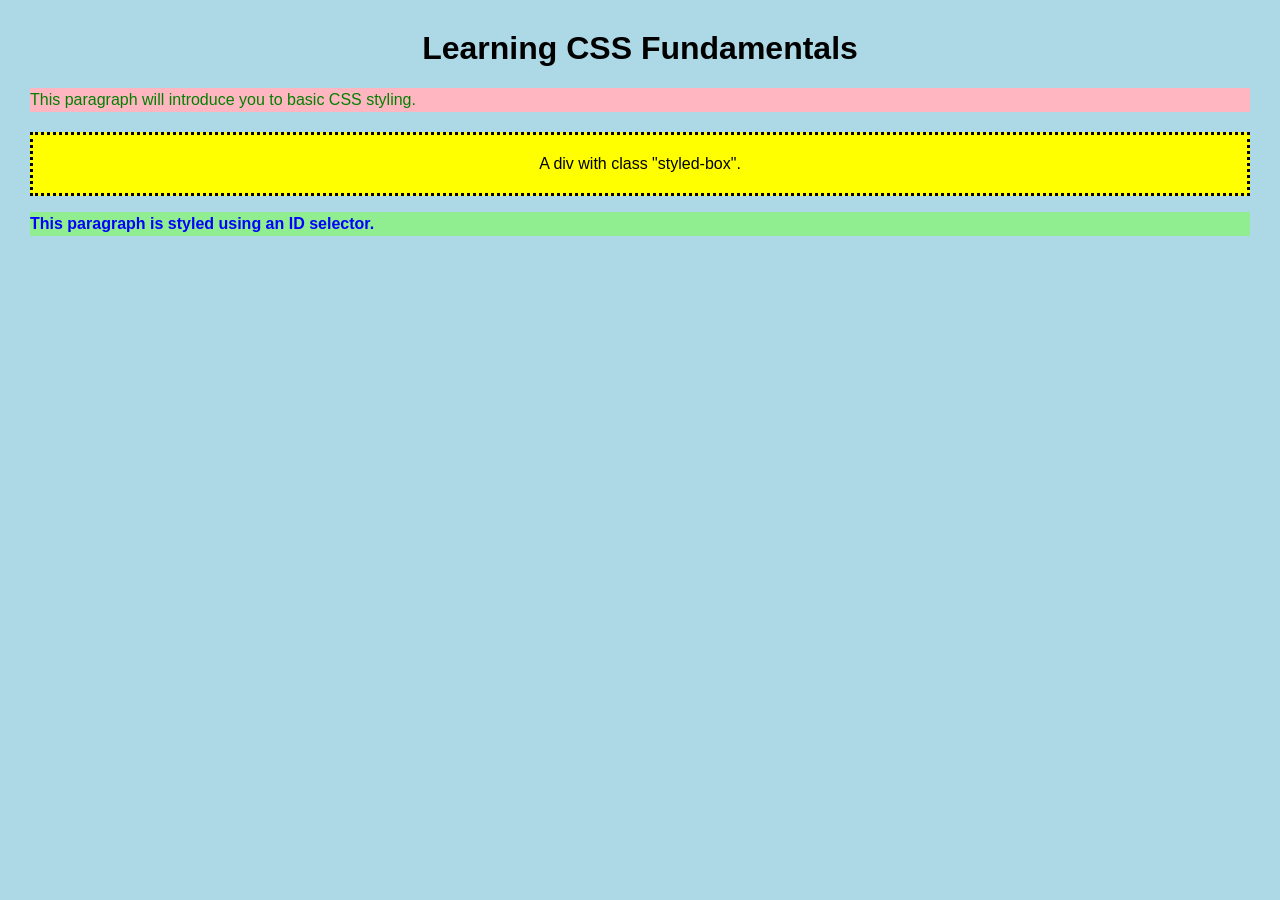
<file: css-lab-1/index.html>
<!DOCTYPE html>
<html lang="en">
<head>
 <meta charset="UTF-8">
 <meta name="viewport" content="width=device-width, initial-scale=1.0">
 <title>CSS Fundamentals</title>
 <link rel="stylesheet" href="styles.css">
</head>
<body>
 <h1>Learning CSS Fundamentals</h1>
 <p>This paragraph will introduce you to basic CSS styling.</p>
 <div class="styled-box">A div with class "styled-box".</div>
 <p id="unique-text">This paragraph is styled using an ID selector.</p>
</body>
</html>
</file>
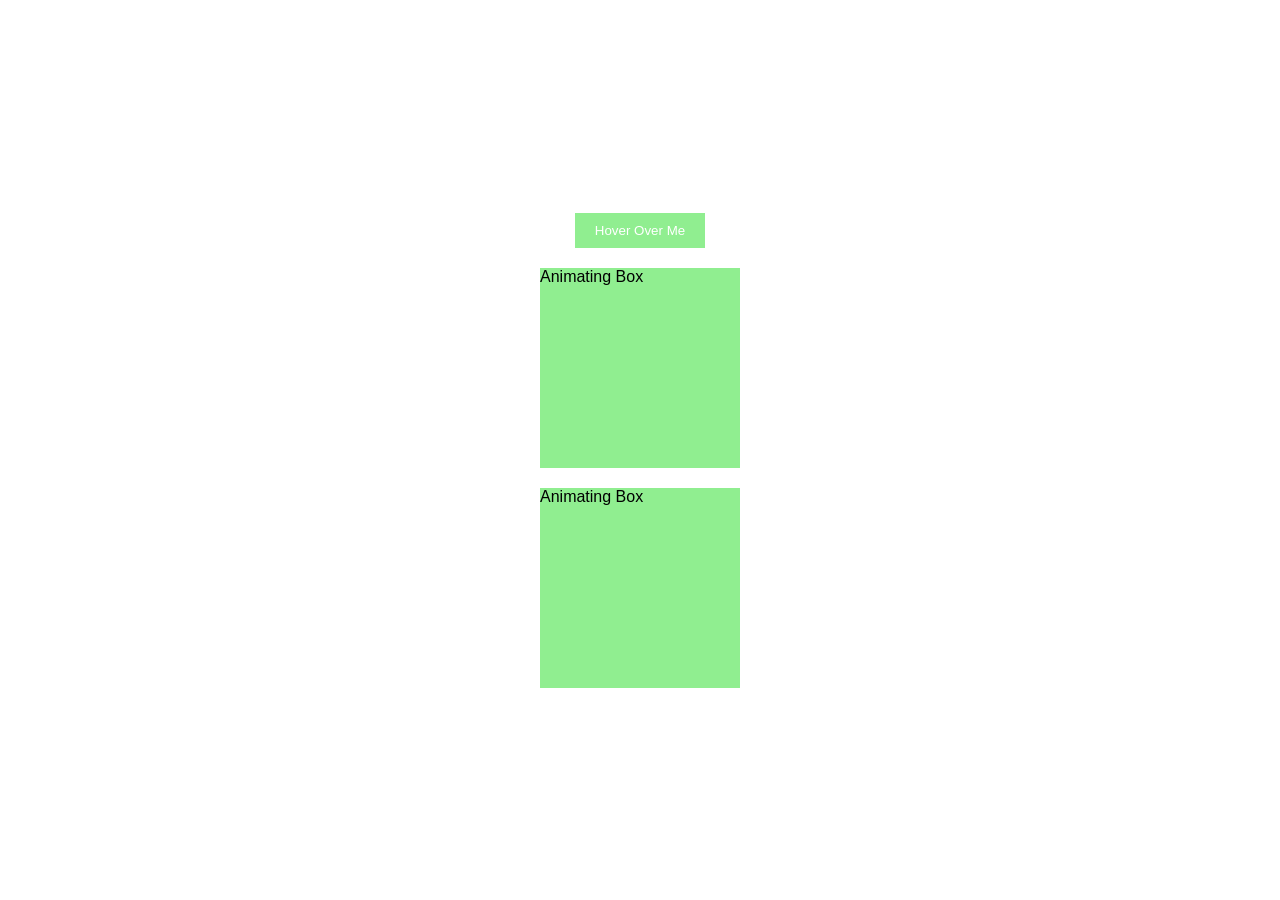
<file: enhancements.html>
<link rel="stylesheet" href="styles.css">
<!DOCTYPE html> 
<html lang="en"> 
<head> 
    <meta charset="UTF-8"> 
    <meta name="viewport" content="width=device-width, initial-scale=1.0"> 
    <title>CSS Enhancements Lab</title> 
    <link rel="stylesheet" href="enhancements.css"> 
</head> 
<body> 
    <button class="hover-button">Hover Over Me</button>   
    <div class="animation-box-1">Animating Box</div>
    <div class="animation-box-2">Animating Box</div> 
</body> 
</html>
</file>
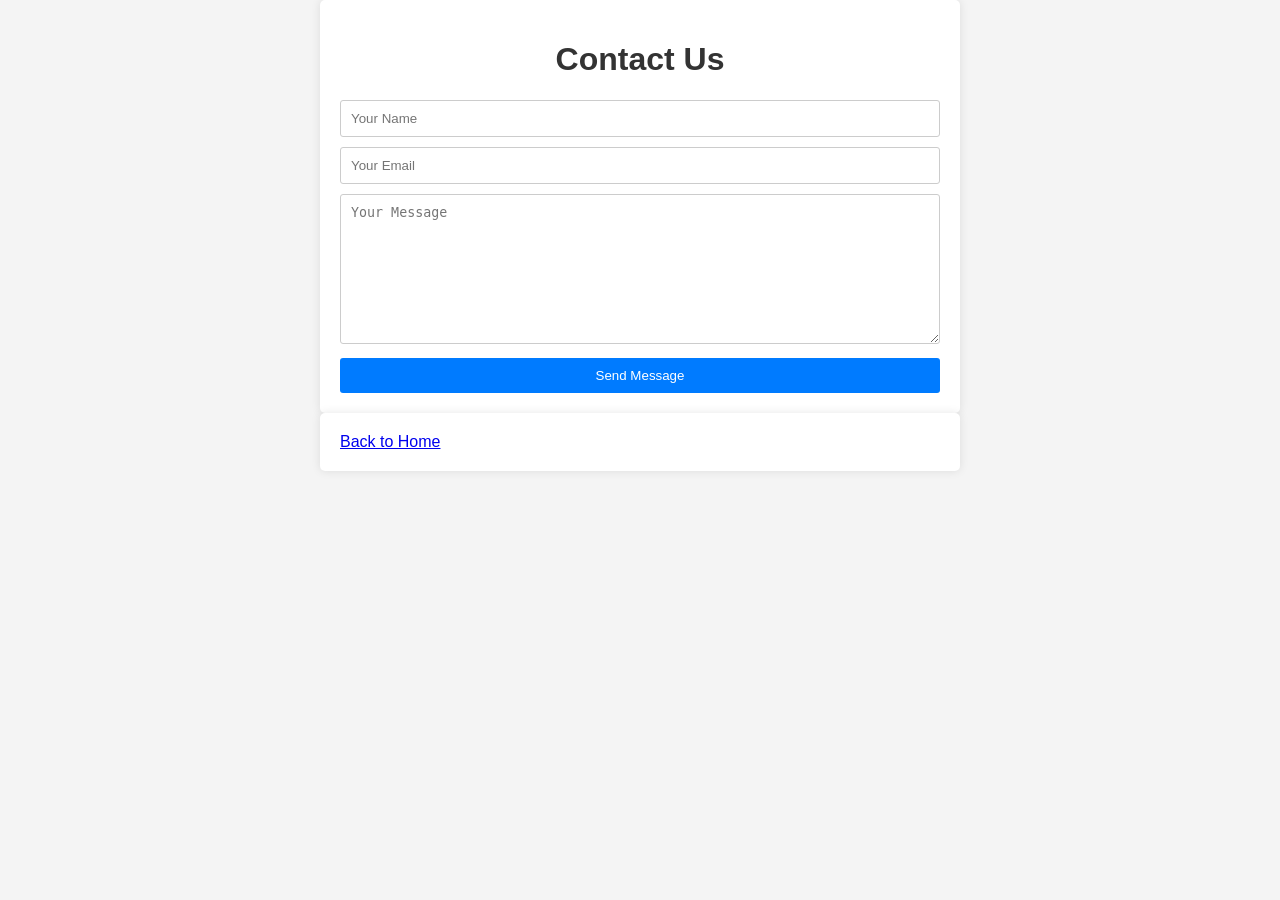
<file: Lab 6/contact.html>
<!DOCTYPE html>
<html lang="en">
<head>
    <meta charset="UTF-8">
    <meta name="viewport" content="width=device-width, initial-scale=1.0">
    <title>Contact Us</title>
    <style>
        body {
            font-family: Arial, sans-serif;
            background-color: #f4f4f4;
            margin: 0;
            padding: 0;
        }
        .container {
            max-width: 600px;
            margin: 0 auto;
            padding: 20px;
            background-color: #fff;
            border-radius: 5px;
            box-shadow: 0 0 10px rgba(0, 0, 0, 0.1);
        }
        h1 {
            text-align: center;
            color: #333;
        }
        form {
            margin-top: 20px;
        }
        input[type="text"],
        input[type="email"],
        textarea {
            width: 100%;
            padding: 10px;
            margin-bottom: 10px;
            border: 1px solid #ccc;
            border-radius: 3px;
            box-sizing: border-box;
        }
        textarea {
            height: 150px;
        }
        input[type="submit"] {
            width: 100%;
            padding: 10px;
            background-color: #007bff;
            color: #fff;
            border: none;
            border-radius: 3px;
            cursor: pointer;
        }
        input[type="submit"]:hover {
            background-color: #0056b3;
        }
    </style>
</head>
<body>
    <div class="container">
        <h1>Contact Us</h1>
        <form action="send_email.php" method="post">
            <input type="text" name="name" placeholder="Your Name" required>
            <input type="email" name="email" placeholder="Your Email" required>
            <textarea name="message" placeholder="Your Message" required></textarea>
            <input type="submit" value="Send Message">
        </form>
    </div>
    
  <div class="container">
    <a href="index.html" class="btn
    btn-primary mt-3 mb-3">Back to Home</a>
  </div>
  
</body>
</html>
</file>
<file: css-lab-1/styles.css>
/* Styles for the body element */
body {
 font-family: 'Arial', sans-serif;
 margin: 30px;
 background-color: lightblue;
}
/* Styling for all h1 elements */
h1 {
 color: black;
 text-align: center;
 
}
/* Paragraph styling */
p {
 color: green;
 line-height: 1.5;
background-color: lightpink;

}
/* Styling a div with the class "styled-box" */
.styled-box {
 background-color: yellow;
 padding: 20px;
 margin-top: 20px;
 text-align: center;
 border-style: dotted;
}
/* Styling an element with the ID "unique-text" */
#unique-text {
 color: blue;
 font-weight: bold;
background-color: lightgreen;

}
</file>
<file: styles.css>
body {
    font-family: Arial, sans-serif;
    margin: 0;
    padding: 0;
}

header {
    background-color: blue;
    color: pink;
    padding: 50px;
    text-align: center;
}

nav ul {
    list-style-type: none;
    margin: 0;
    padding: 0;
}

nav ul li {
    display: inline;
    margin-right: 30px;
}

nav ul li a {
    color: pink;
    text-decoration: none;
}

main {
    padding: 20px;
}

section {
    margin-bottom: 30px;
}

footer {
    background-color: green;
    color:black;
    text-align: center;
    padding: 20px 0;
}
</file>
<file: enhancements.css>
:root { 
    --main-color: lightgreen; 
} 
 
body { 
    display: flex;     justify-content: center;     align-items: center;     height: 100vh; 
    flex-direction: column; 
} 
 
.hover-button {     padding: 10px 20px;     border: none; 
    background-color: var(--main-color);     color: white; 
    transition: background-color 0.8s ease; 
} 
 
.hover-button:hover { 
    background-color: blue;
    height: 5vh;
    width: 300px;
    transition-timing-function: ease-in;
} 

.animation-box-1 {
 width: 200px;
 height: 200px;
 background-color: var(--main-color);
 margin-top: 20px;
 animation: box-move 5s infinite;
} 


@keyframes box-move {
 from {
 	transform: translateX(0);
 }
 to {
 	transform: translateX(360px);
 }
}



.animation-box-2 {
 width: 200px;
 height: 200px;
 background-color: var(--main-color);
 margin-top: 20px;
 animation: rotation 2s infinite linear;
} 

@keyframes rotation {
  0% {
    transform: rotate(0deg);
  }
  100% {
    transform: rotate(-360deg);
  }
}
</file>
